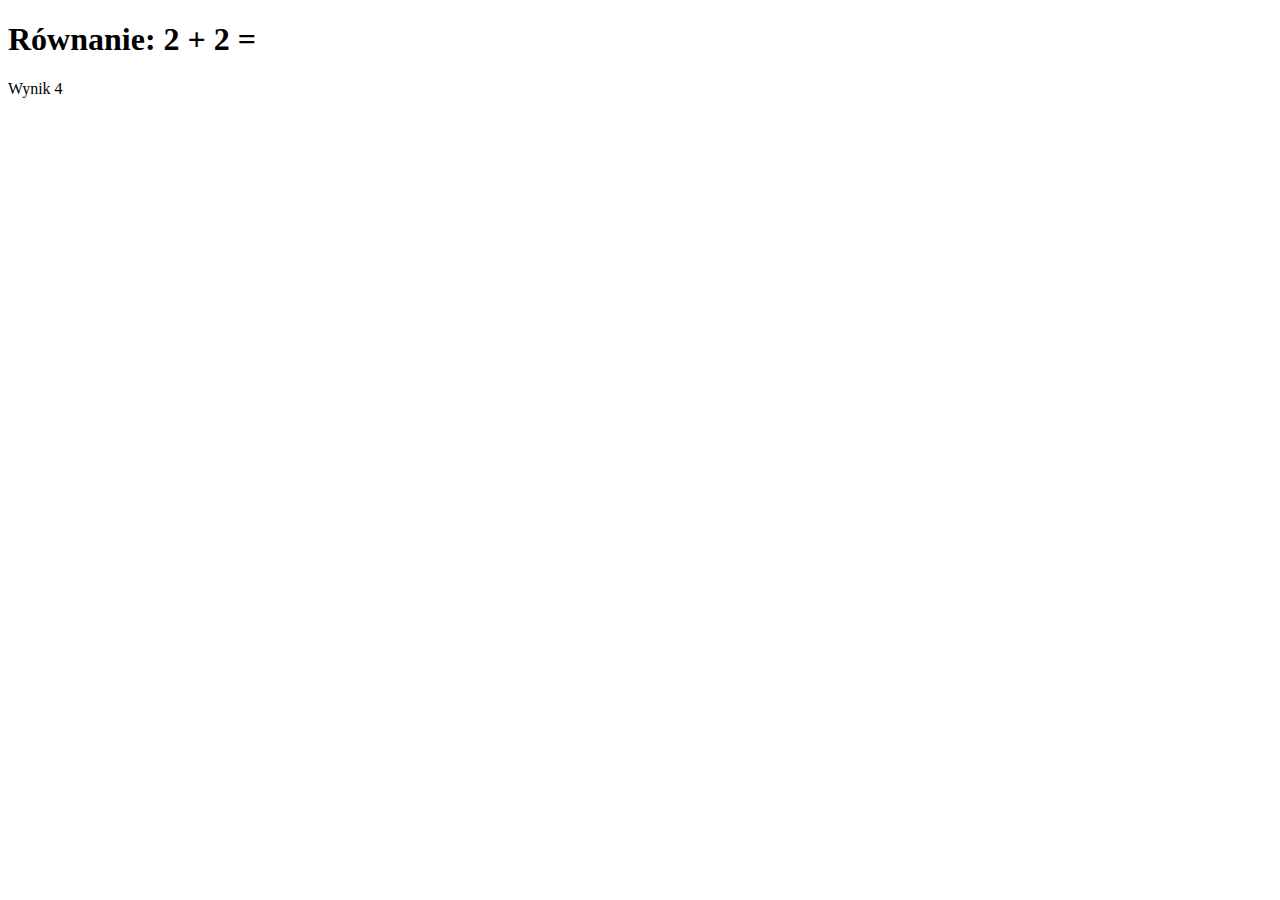
<file: src/main/resources/static/examples/example1.html>
<!doctype html>
<html>
<head>
    <meta charset="UTF-8">
    <title>Ang Demo</title>
    <script src="../lib/angular.js"></script>
</head>
<body>
<div class="panel panel-default" ng-app>
    <div class="panel-heading">
        <h1>Równanie: 2 + 2 =</h1>
    </div>
    <div class="panel-body view-frame">
        Wynik {{2+2}}
    </div>
</div>
</body>
</html>
</file>
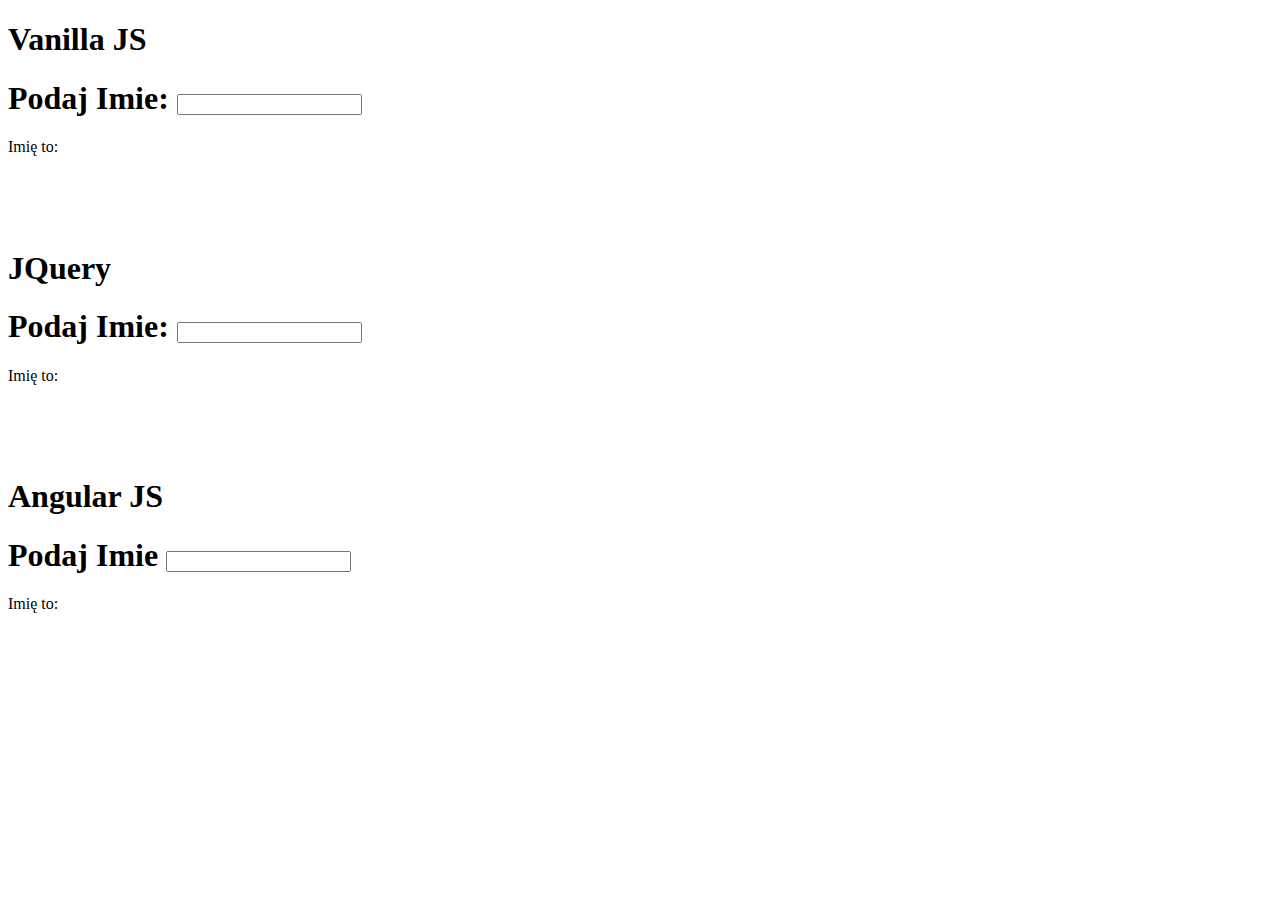
<file: src/main/resources/static/examples/example2.html>
<!doctype html>
<html>
<head>
    <meta charset="UTF-8">
    <title>Ang Demo</title>
    <script src="../lib/angular.js"></script>
    <script src="https://ajax.googleapis.com/ajax/libs/jquery/1.11.3/jquery.min.js"></script>
<!--    <link href="css/bootstrap.css" rel="stylesheet">
    <link href="css/bootstrap-theme.css" rel="stylesheet">-->
</head>
<body>
<div class="panel panel-default">
    <h1>Vanilla JS</h1>
    <div class="panel-heading">
        <h1>Podaj Imie: <input type="text" id="textInput" /></h1>
    </div>
    <div class="panel-body view-frame">
        Imię to: <span id="nameSpan"></span>
        <script>
            var textInput = document.getElementById('textInput');
            var nameSpanElement = document.getElementById('nameSpan');
            textInput.addEventListener('keyup',function(){
                var text = textInput.value;
                nameSpanElement.innerHTML = text;
            })
        </script>
    </div><br /><br /><br /><br />
    <h1>JQuery</h1>
    <div class="panel-heading">
        <h1>Podaj Imie: <input type="text" id="textInputJQuery" /></h1>
    </div>
    <div class="panel-body view-frame">
        Imię to: <span id="nameSpanJQuery"></span>
        <script>
            $('#textInputJQuery').on('keyup', function(){
                $('#nameSpanJQuery').html($('#textInputJQuery').val())
            })
        </script>
    </div><br /><br /><br /><br />
    <div ng-app>
    <h1>Angular JS</h1>
    <div class="panel-heading">
        <h1>Podaj Imie <input type="text" ng-model="imie" /></h1>
    </div>
    <div class="panel-body view-frame">
        Imię to: {{imie}}
    </div>
    </div>
</div>
</body>
</html>
</file>
